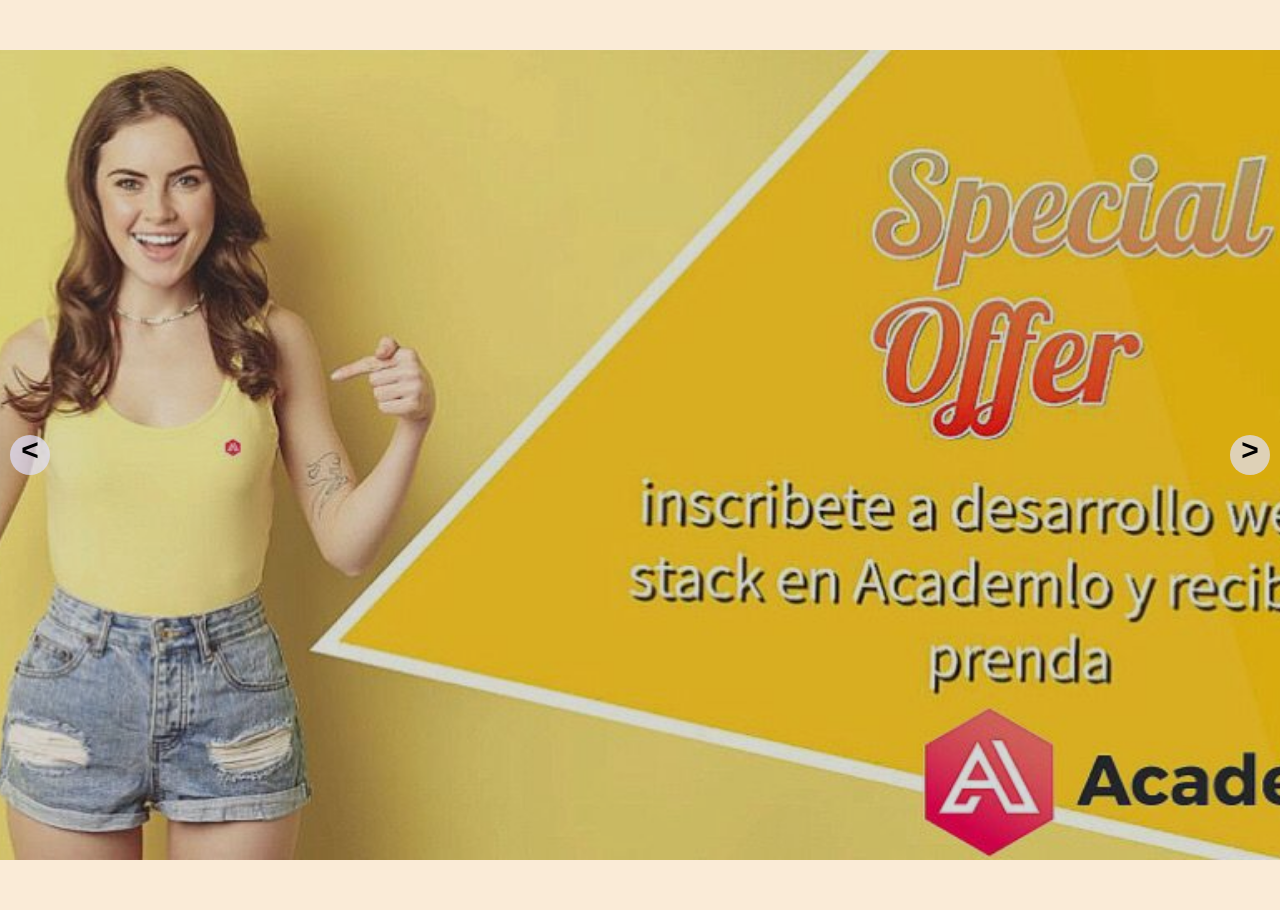
<file: index.html>
<!DOCTYPE html>
<html lang="en">
<head>
    <title>Slider Manual Infinito con javaScript</title>
    <meta charset="UTF-8">
    <meta http-equiv="X-UA-Compatible" content="IE=edge">
    <meta name="viewport" content="width=device-width, initial-scale=1.0">
    <link rel="stylesheet" href="style.css">

</head>
<body>
    <div class="container-slider">
        <div class="slider" id="slider">
            <div class="slider__section">
                <img src="imagenes/slider-ima1.jpg" alt="" class="slider__img">
                <div class="slider__content"></div>
            </div>
            <div class="slider__section">
                <img src="imagenes/slider-im2.jpg" alt="" class="slider__img">
            </div>
            <div class="slider__section">
                <img src="imagenes/slider-im3.jpg" alt="" class="slider__img">
            </div>
            <div class="slider__section">
                <img src="imagenes/slider-im4.jpg" alt="" class="slider__img">
            </div>
        </div>
        <div class="slider__btn slider__btn--right" id="btn-right">&#62;</div>
        <div class="slider__btn slider__btn--left" id="btn-left">&#60;</div>
    </div>
<!--link de la funcion archivo slider.js-->
<script src="slider.js"></script>

</body>
</html>
</file>
<file: style.css>
* {
    box-sizing: border-box;
}


body {
    margin: 0;
    background-color:antiquewhite;
    font-family: 'Times New Roman', Times, serif;
    font-size: 1rem;    
    
}

img {
    display: block;
    width: 100%;
}
.main-header {
    padding: 0 20px;
}
.main-header__title {
    text-align: center;
    font-size: 2.5rem;
    margin: 10px 0;
    color: #454546;
}

.main-nav {
    display: none;
}

.main-header__container {
    display: flex;
    justify-content: space-between;
    align-items: center;
}

.icon-menu {
    font-size: 1.5em;
    border: 1px solid #454546;
    display: block;
    padding: 10px 20px;
    cursor: pointer;
}

.main-header__btn {
    display: block;
    padding: 10px 30px;
    color: #464645;
    border: 1px solid #454546;
    text-decoration: none;
}

.main-header__input {
    display: block;
    padding: 10px;
}

.main {
    padding: 0 20px;
    padding-bottom: 200px;
}

                         /* Estilos de los slider*/                    

.container-slider{
    margin: 50px 0;
    position: relative;
    overflow: hidden;
    
}

.slider {
    display: flex;
    width: 400%;
    height: 90vh;
    margin-left: -100%;
}

.slider:before{
    content: "";
    position: absolute;
    top: 0;
    left: 0;
    width: 100%;
    background: rgba(0, 0, 0, 0.145);
    height: 100%;
}

.slider__section {
    width: 25%;
  
}

.slider__img {
    display: block;
    width: 100%;
    height: 100%;
    object-fit: cover;
}

.slider__btn {
    position: absolute;
    width: 40px;
    height: 40px;
    background: rgb(225, 225, 255, 0.7);
    top: 50%;
    transform: translateY(-50%);
    font-size: 30PX;
    font-weight: bold;
    font-family: 'Courier New', Courier, monospace;
    text-align: center;
    border-radius: 50%;
    cursor: pointer;
}

.slider__btn:hover {
    background: #fff;
}

.slider__btn--left {
    left: 10px;
}

.slider__btn--right {
    right: 10px;
}

                       /*Estilos de los productos*/

.products {
    display: grid;
    grid-template-columns: repeat(2, 1fr);
    grid-gap: 15px;
}

.product {
    border: 1px solid #ccc;
    padding: 20px;
    text-align: center;
    position: relative;

}

.product:before {
    content: "New";
    background: rgb(255, 89, 0);
    padding: 10px;
    width: 50px;
    position: absolute;
    top: 20px;
    right: 10px;
    transform: rotate(-90deg);
    color: #fff;
}


.product__imag {
    width: 100%;
    height: 120px;
    object-fit: cover;
}

.product__title {
    text-align: center;
}

.product__price {
    color:#ff002f;
    font-weight: bold;
    font-size: 1.2rem;
}

.product__icon {
    display: block;
    margin-top: 10px;
}

.container-editor {
    margin-top: 20px;

}

.container__testimonials {
    text-align: center;
    background: #f7f7f7;
    padding: 20px;
    margin: 20px 0;
}

.testimonial__txt {
    color: #777;
}

.editor__item {
    height: 200px;
    position: relative;
    overflow: hidden;
}

.editor__img {
    width: 100%;
    height: 100%;
    object-fit: cover;

}

.editor__circle {
    width: 200px;
    height: 200px;
    border: 1px solid white;
    border-radius: 50%;
    display: flex;
    align-items: center;
    position: absolute;
    bottom: -200px;
    right: -150px;
    color: #fff;
    padding: 20px;
    padding-bottom: 70px;
    padding-right: 50px;
    font-size: 1.1em;
    text-align: center;
    font-weight: bold;
    transition: all 0.5s;

}


.editor__item:hover .editor__circle {
    transform: scale(1.2);
    bottom: -90px;
    right: -50px;

}

.editor__item:before {
    content: "";
    position: absolute;
    top: 0;
    left: 0;
    width: 100%;
    height: 100%;
    background: rgba(255,255,255,0.2);
    opacity: 0;
    transition: all 0.5s;
}
.editor__item:hover:before {
    opacity: 1;
}



 /* responsive para adaptacion en todas las pantallas */

@media (max-width: 768px) {
    .slider {
    height: 30vh;
    }
    .slider__section {
    width: 50%;
    }
    }
</file>
